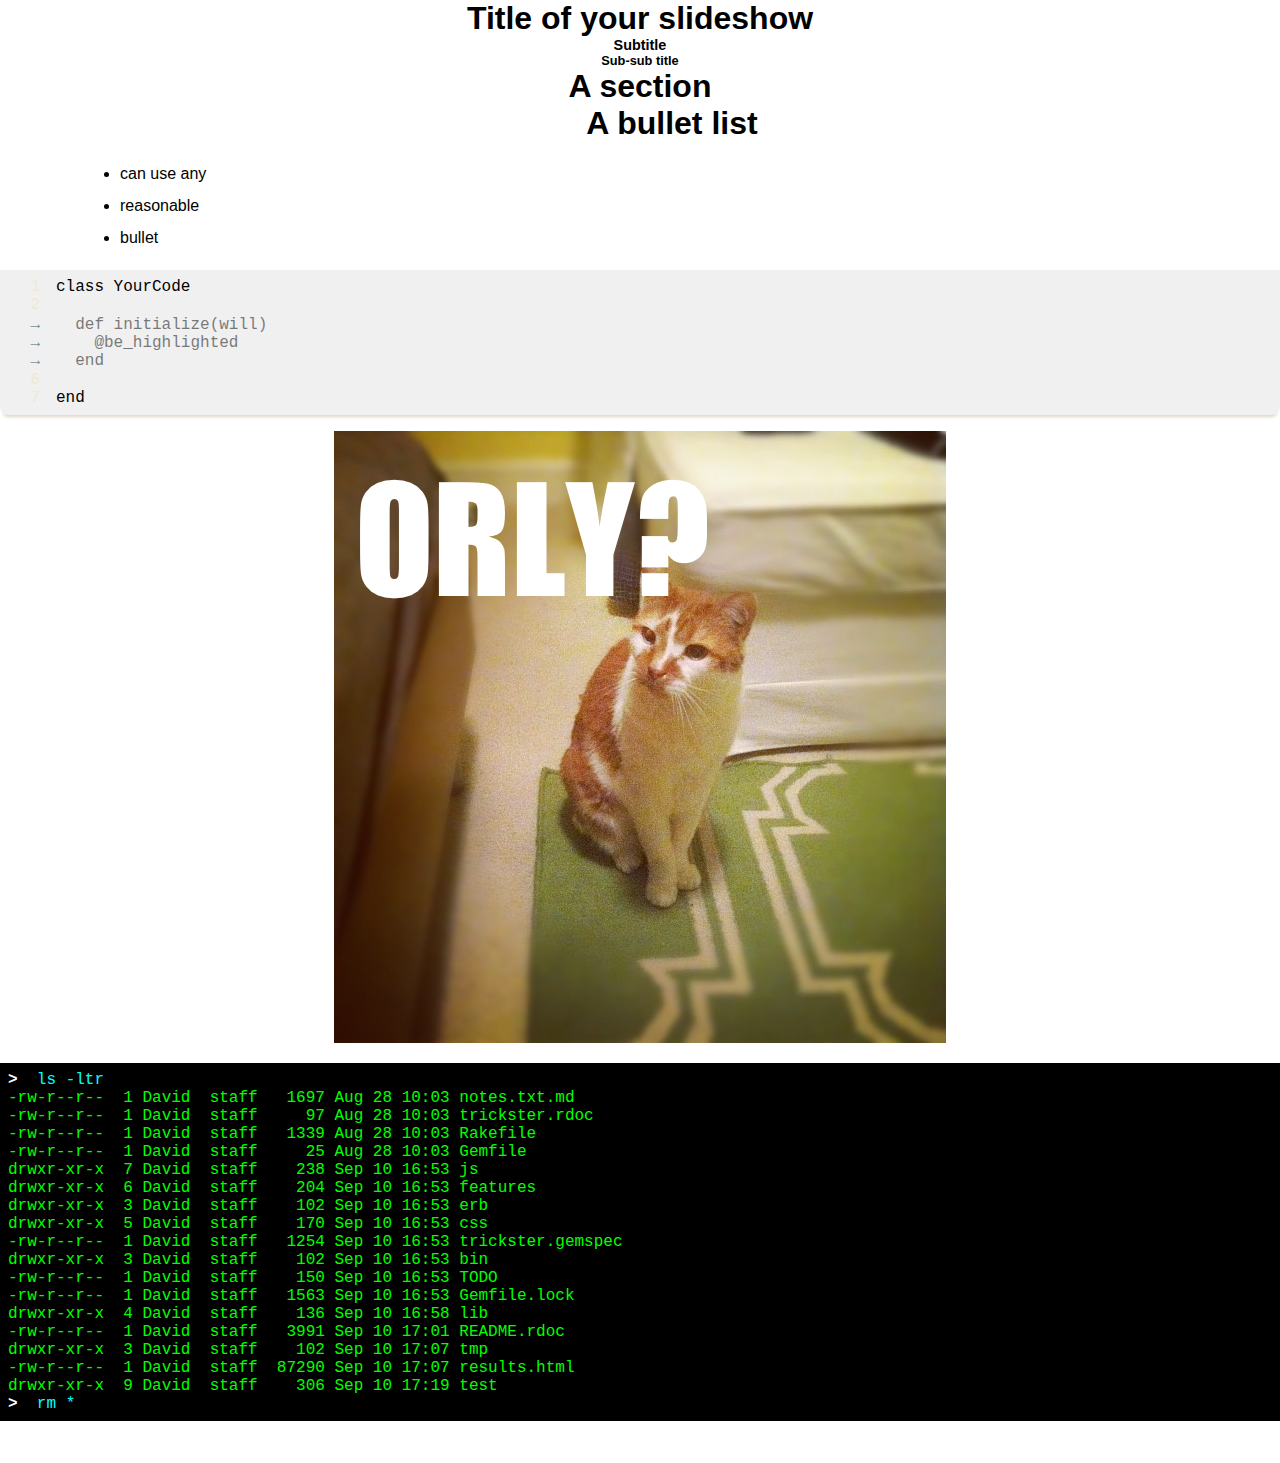
<file: test/slideshow/index.html>
<!DOCTYPE html>
<html>
  <head>
    <title>Title of your slideshow</title>
    <script src="js/lib/jquery-1.8.0.min.js"></script>
    <script src="js/lib/highlight-7.1.min.js"></script>
    <script src="js/lib/jquerytypewriter.js"></script>
    <script src="js/lib/underscore-1.3.3.min.js"></script>
    <script src="js/utils.js"></script>
    <script src="js/sizer.js"></script>
    <script src="js/bullets.js"></script>
    <script src="js/trickster.js"></script>
    <script src="js/custom.js"></script>
    <link rel="stylesheet" href="css/normalize.css">
    <link rel="stylesheet" href="css/theme.css">
    <link rel="stylesheet" href="css/styles.css">
    <script>
      $(window).load(function() {
        Trickster = TricksterLoader(TricksterDefaultConfig,{});
        Trickster.load();
      });
    </script>
  </head>
  <body><div id="contents">
    <section class='TITLE'>
<h1>Title of your slideshow</h1>
<h2>Subtitle</h2>
<h3>Sub-sub title</h3>
</section>
<section class='SECTION' data-background='dddddd'>
<h1>A section</h1>
</section>
<section class='BULLETS'>
<h1>A bullet list</h1>
<ul>
<li>can use any</li>
<li>reasonable</li>
<li>bullet</li>
</ul>
</section>
<section class='CODE'>
<pre><code data-strikeouts='4' data-callout-lines='3,4,5'><span class='line line-1 ' >class YourCode</span>
<span class='line line-2 ' ></span>
<div class='lines-callout'><span class='line line-3 line-callout' >  def initialize(will)</span>
<span class='line line-4 line-callout' >    @be_highlighted</span>
<span class='line line-5 line-callout' >  end</span>
</div><span class='line line-6 ' ></span>
<span class='line line-7 ' >end</span></code></pre>
</section>
<section class='IMAGE'>
<img src='rudy.png'>
</section>
<section class='COMMANDLINE'>
<pre><code class='no-highlight'><span class='cli-prompt'>&gt;</span> <span class='cli-element cli-command cli-line'> ls -ltr</span>
<span class='cli-element cli-result'><span class='cli-line'>-rw-r--r--  1 David  staff   1697 Aug 28 10:03 notes.txt.md</span>
<span class='cli-line'>-rw-r--r--  1 David  staff     97 Aug 28 10:03 trickster.rdoc</span>
<span class='cli-line'>-rw-r--r--  1 David  staff   1339 Aug 28 10:03 Rakefile</span>
<span class='cli-line'>-rw-r--r--  1 David  staff     25 Aug 28 10:03 Gemfile</span>
<span class='cli-line'>drwxr-xr-x  7 David  staff    238 Sep 10 16:53 js</span>
<span class='cli-line'>drwxr-xr-x  6 David  staff    204 Sep 10 16:53 features</span>
<span class='cli-line'>drwxr-xr-x  3 David  staff    102 Sep 10 16:53 erb</span>
<span class='cli-line'>drwxr-xr-x  5 David  staff    170 Sep 10 16:53 css</span>
<span class='cli-line'>-rw-r--r--  1 David  staff   1254 Sep 10 16:53 trickster.gemspec</span>
<span class='cli-line'>drwxr-xr-x  3 David  staff    102 Sep 10 16:53 bin</span>
<span class='cli-line'>-rw-r--r--  1 David  staff    150 Sep 10 16:53 TODO</span>
<span class='cli-line'>-rw-r--r--  1 David  staff   1563 Sep 10 16:53 Gemfile.lock</span>
<span class='cli-line'>drwxr-xr-x  4 David  staff    136 Sep 10 16:58 lib</span>
<span class='cli-line'>-rw-r--r--  1 David  staff   3991 Sep 10 17:01 README.rdoc</span>
<span class='cli-line'>drwxr-xr-x  3 David  staff    102 Sep 10 17:07 tmp</span>
<span class='cli-line'>-rw-r--r--  1 David  staff  87290 Sep 10 17:07 results.html</span>
<span class='cli-line'>drwxr-xr-x  9 David  staff    306 Sep 10 17:19 test</span></span>
<span class='cli-prompt'>&gt;</span> <span class='cli-element cli-command cli-line'> rm *</span>
</code></pre>
</section>

  </div></body>
</html>
</file>
<file: test/slideshow/css/theme.css>
/*

Original style from softwaremaniacs.org (c) Ivan Sagalaev <Maniac@SoftwareManiacs.Org>

*/

pre code {
  display: block; padding: 0.5em;
  background: #F0F0F0;
}

pre code,
pre .ruby .subst,
pre .tag .title,
pre .lisp .title,
pre .clojure .built_in,
pre .nginx .title {
  color: black;
}

pre .string,
pre .title,
pre .constant,
pre .parent,
pre .tag .value,
pre .rules .value,
pre .rules .value .number,
pre .preprocessor,
pre .ruby .symbol,
pre .ruby .symbol .string,
pre .aggregate,
pre .template_tag,
pre .django .variable,
pre .smalltalk .class,
pre .addition,
pre .flow,
pre .stream,
pre .bash .variable,
pre .apache .tag,
pre .apache .cbracket,
pre .tex .command,
pre .tex .special,
pre .erlang_repl .function_or_atom,
pre .markdown .header {
  color: #800;
}

pre .comment,
pre .annotation,
pre .template_comment,
pre .diff .header,
pre .chunk,
pre .markdown .blockquote {
  color: #888;
}

pre .number,
pre .date,
pre .regexp,
pre .literal,
pre .smalltalk .symbol,
pre .smalltalk .char,
pre .go .constant,
pre .change,
pre .markdown .bullet,
pre .markdown .link_url {
  color: #080;
}

pre .label,
pre .javadoc,
pre .ruby .string,
pre .decorator,
pre .filter .argument,
pre .localvars,
pre .array,
pre .attr_selector,
pre .important,
pre .pseudo,
pre .pi,
pre .doctype,
pre .deletion,
pre .envvar,
pre .shebang,
pre .apache .sqbracket,
pre .nginx .built_in,
pre .tex .formula,
pre .erlang_repl .reserved,
pre .input_number,
pre .markdown .link_label,
pre .vhdl .attribute,
pre .clojure .attribute {
  color: #88F
}

pre .keyword,
pre .id,
pre .phpdoc,
pre .title,
pre .built_in,
pre .aggregate,
pre .css .tag,
pre .javadoctag,
pre .phpdoc,
pre .yardoctag,
pre .smalltalk .class,
pre .winutils,
pre .bash .variable,
pre .apache .tag,
pre .go .typename,
pre .tex .command,
pre .markdown .strong,
pre .request,
pre .status {
  font-weight: bold;
}

pre .markdown .emphasis {
  font-style: italic;
}

pre .nginx .built_in {
  font-weight: normal;
}

pre .coffeescript .javascript,
pre .xml .css,
pre .xml .javascript,
pre .xml .vbscript,
pre .tex .formula {
  opacity: 0.5;
}
pre {
  counter-reset: lines;
}
pre .line {
  counter-increment: lines;
}
pre .line::before {
  content: counter(lines); text-align: right;
  display: inline-block; width: 2em;
  padding-right: 0.5em; margin-right: 0.5em;
  color: #eee8d5;
}

pre .line-callout::before {
  content: '\2192'; text-align: right;
  display: inline-block; width: 2em;
  padding-right: 0.5em; margin-right: 0.5em;
  color: #002b36;
}

.lines-callout {
  border-radius: 0.25em;
  padding-top: 0.15em;
  padding-bottom: 0.15em;
}

.lines-callout {
  padding-top: 0.1em;
  padding-bottom: 0.1em;
  opacity: 0.5;
}
</file>
<file: test/slideshow/css/styles.css>
/*
 * This is where you can make custom styles for the visual
 * aspects of your slideshow.
 *
 * You shouldn't do too much custom sizing here, as it may
 * mess up the automatic sizing algorithm.
 */
section.TITLE, section.SECTION, section.IMAGE, section.NORMAL {
  text-align: center;
}

body.COMMANDLINE {
  background: black;
}

body.CODE {
  background: #eee8d5;
}

section.BULLETS {
  margin-left: 64px;
}
section.BULLETS h1 {
  text-align: center;
}
section.COMMANDLINE code {
  background: black;
  color: #00ff00;
}

section.COMMANDLINE .cli-prompt {
  font-weight: bold;
  color: white;
}

section.COMMANDLINE .cli-command {
  color: #00ffff;
}

section.CODE code {
  /*
  border-radius: 30px;
  */
  border-bottom-right-radius: 0.5em;
  border-bottom-left-radius: 0.5em;
  box-shadow: 0 0.3em 0.2em -0.2em #ddd7c4;
}
h1, h2, h3, h4 {
  margin: 0;
  font-family: Helvetica, Arial;
}
h2 {
  font-size: 90%;
}
h3 {
  font-size: 80%;
}
p, li {
  font-family: Helvetica, Arial;
}

li {
  list-style: disc;
  list-style-position: outside;
  margin-left: 1em;
  margin-right: 1em;
  line-height: 2em;
}
</file>
